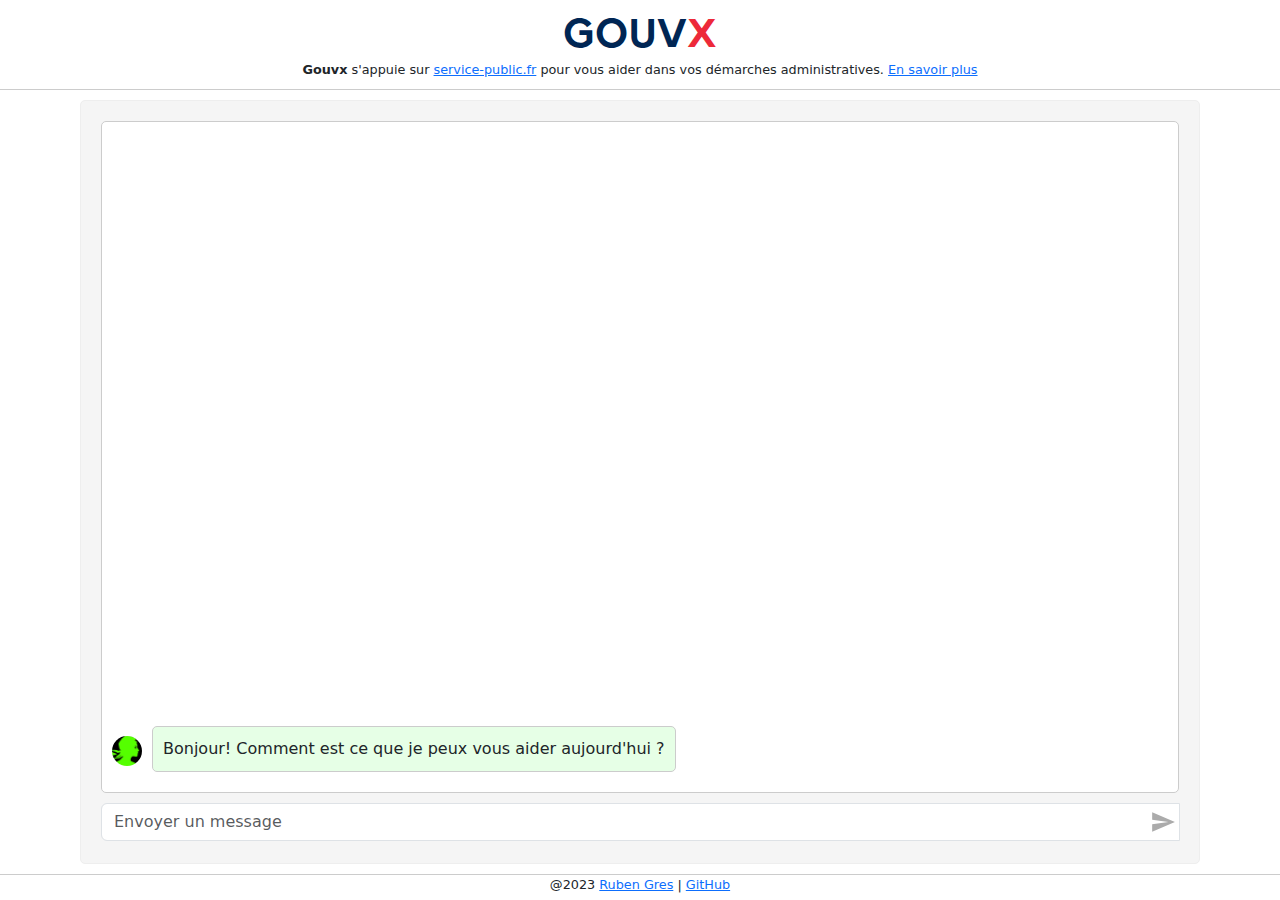
<file: index.html>
<!DOCTYPE html>
<html lang="en">
    <head>
        <meta charset="UTF-8">
        <meta name="viewport" content="width=device-width, initial-scale=1.0">
        <title>GouvX</title>
        <link rel="shortcut icon" type="image/png" href="favicon.png">
        <link href="https://cdn.jsdelivr.net/npm/bootstrap@5.3.0/dist/css/bootstrap.min.css" rel="stylesheet">
        <link href="style.css" rel="stylesheet">
        <script src="https://cdn.jsdelivr.net/npm/bootstrap@5.3.0/dist/js/bootstrap.bundle.min.js"></script>
    </head>
<body>

<div class="full-screen-container">
  <header>
    <div class="gouvx-logo">gouv<red>x</red></div>
    <div class="info-box">
        <b>Gouvx</b> s'appuie sur <a href="https://www.service-public.fr">service-public.fr</a> pour vous aider dans
        vos démarches administratives.
        <a href="#about" data-bs-toggle="modal" data-bs-target="#overlayModal">En&nbsp;savoir&nbsp;plus</a>
    </div>
  </header>

  <div class="content container">

    <div class="chat-container">

        <div class="chat-box" id="chat-box">
            <!-- chat box where all the messages will be displayed -->

            <div class="message-box bot">
                <div class="bot">
                    <div class="profile-pic"></div>
                    <div class="message">
                        Bonjour! Comment est ce que je peux vous aider aujourd'hui ?
                    </div>
                </div>
            </div>

        </div>

        <div class="input-group">
            <input class="form-control" placeholder="Envoyer un message" id="user-input"></input>
            <div class="input-group-append">
                <button class="btn btn-primary" type="button" id="send-btn">
                    <svg class="main_arrow" viewBox="0 0 24 24" xmlns="http://www.w3.org/2000/svg" class="send-icon">
                        <path d="M2.01 21L23 12 2.01 3 2 10l15 2-15 2 .01 7z"/>
                        <path d="M0 0h24v24H0z" fill="none" />
                    </svg>
                </button>
            </div>
        </div>
    </div>

  </div>

    <div class="modal fade" id="overlayModal" tabindex="-1" aria-labelledby="overlayModalLabel" aria-hidden="true">
        <div class="modal-dialog modal-dialog-centered modal-lg">
            <div class="modal-content">
                <div class="modal-header">
                    <h5 class="modal-title" id="overlayModalLabel">Qu'est ce que gouvx ?</h5>
                    <button type="button" class="btn-close" data-bs-dismiss="modal" aria-label="Close"></button>
                </div>
                <div class="modal-body">
                    <b> Gouvx </b> est un assistant qui facilite l'accés à l'information des sites gouvernementaux français

                    <br>

                    <b>Ce n'est pas un outil officiel du gouvernement</b>

                    <br><br>
                    
                    Actuellement il se base seulement sur <a
                    href="https://www.service-public.fr">service-public.fr</a>
                    mais dans le futur il serait étendu à code.travail.gouv.fr, legifrance.gouv.fr, vie-publique.fr, etc.
                    L'objectif est de favoriser une meilleure compréhension des sujets traités par le
                    gouvernement, d'encourager la réflexion citoyenne et de simplifier les démarchesadministratives
                    <br><br>
                    En mettant en œuvre des modèles de langage avancés (LLM), le projet aspire également à démontrer
                    l'utilité démocratique de ces technologies émergentes. L'entièreté du code source est accessible librement sur <a
                        href="https://github.com/gouvx" target="_blank"> Github</a>

                    <br><br>

                    Si le projet vous intéresse vous pouvez me contacter par mail à l'adresse <a
                        href="mailto:ruben.gres@proton.net">rubengres@proton.net</a>
                </div>
            </div>
        </div>
    </div>

    <footer>
        @2023 <a href="https://rubengr.es">Ruben Gres</a> | <a href="https://github.com/gouvx" target="_blank">GitHub</a>
    </footer>
</div>

<script src="chatbot.js"></script>

</body>

</html>
</file>
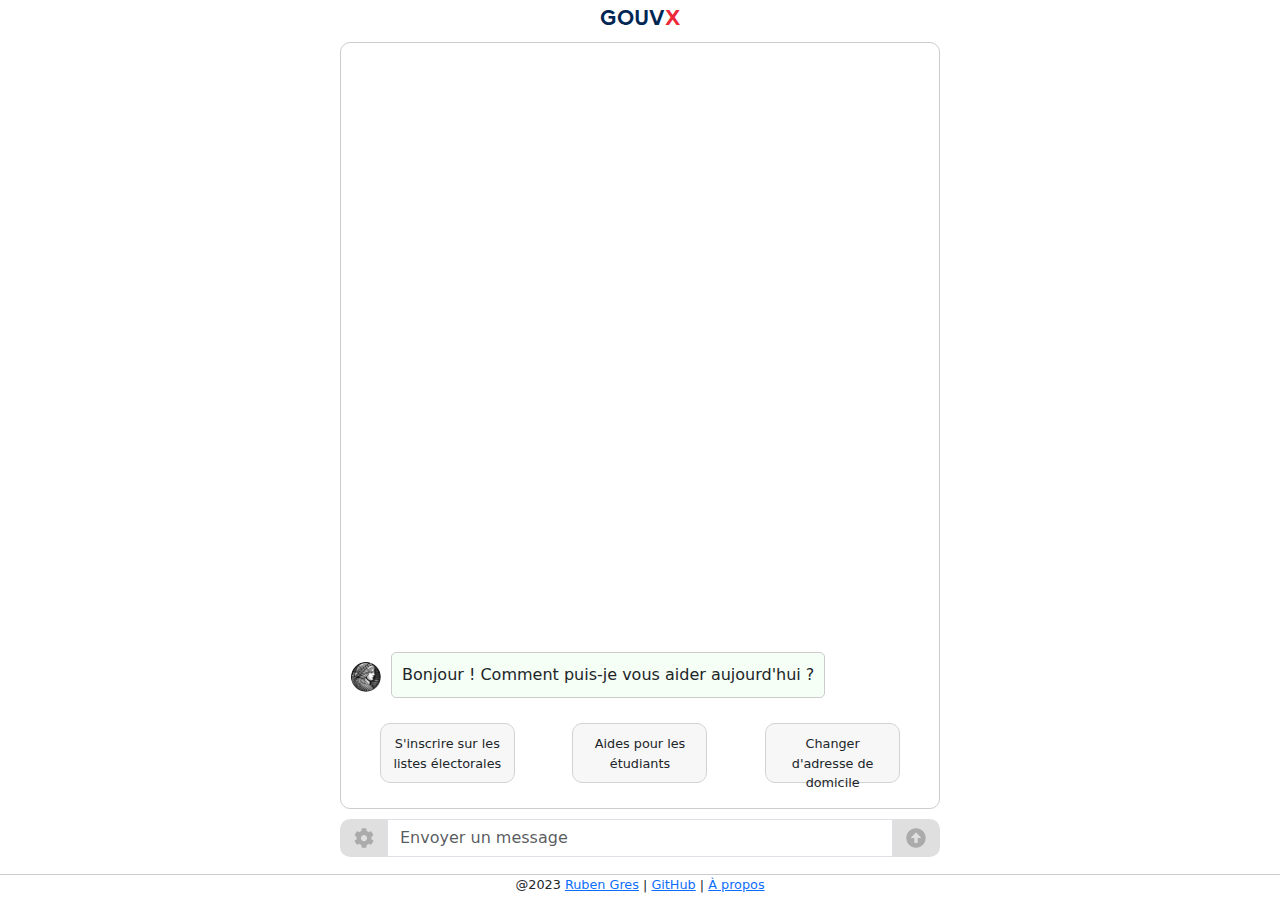
<file: webui/index.html>
<!DOCTYPE html>
<html lang="en">
    <head>
        <meta charset="UTF-8">
        <meta name="viewport" content="width=device-width, initial-scale=1.0">
        <title>GouvX</title>
        <link rel="shortcut icon" type="image/png" href="favicon.png">
        <link rel="stylesheet" href="https://cdn.jsdelivr.net/npm/bootstrap@5.3.0/dist/css/bootstrap.min.css">
        <link rel="stylesheet" href="style.css">
        <link rel="stylesheet" href="https://cdnjs.cloudflare.com/ajax/libs/font-awesome/6.0.0-beta3/css/all.min.css">
        <script src="https://cdn.jsdelivr.net/npm/bootstrap@5.3.0/dist/js/bootstrap.bundle.min.js"></script>

        <!-- Google tag (gtag.js) -->
        <script async src="https://www.googletagmanager.com/gtag/js?id=AW-16920876774">
        </script>
        <script>
          window.dataLayer = window.dataLayer || [];
          function gtag(){dataLayer.push(arguments);}
          gtag('js', new Date());
        
          gtag('config', 'AW-16920876774');
        </script>
    </head>
<body>

<div class="full-screen-container">

    <header>
        <a href="https://www.gouvx.fr/" class="gouvx-logo">gouv<red>x</red></a>
    </header>
    
  <div class="content">

    <div class="chat-container">
        <div class="chat-box" id="chat-box">
            <!-- chat box where all the messages will be displayed -->

            <div class="suggestions">
                <div onclick="ask_gouvx(this.innerHTML)">S'inscrire sur les listes électorales</div>    
                <div onclick="ask_gouvx(this.innerHTML)">Aides pour les étudiants</div>    
                <div onclick="ask_gouvx(this.innerHTML)">Changer d'adresse de domicile</div>
            </div>

            <div class="message-box bot">
                <div class="bot">
                    <div class="profile-pic gpt3"></div>
                    <div class="message">
                        Bonjour ! Comment puis-je vous aider aujourd'hui ? 
                    </div>
                </div>
            </div>

        </div>

        <div class="input-group">
            <button href="#settings" data-bs-toggle="modal" data-bs-target="#overlaySettings" class="params-icons" type="button" id="params-btn">
                <svg xmlns="http://www.w3.org/2000/svg" height="20" width="20" viewBox="0 0 512 512"><!--!Font Awesome Free 6.5.1 by @fontawesome - https://fontawesome.com License - https://fontawesome.com/license/free Copyright 2023 Fonticons, Inc.--><path d="M487.4 315.7l-42.6-24.6c4.3-23.2 4.3-47 0-70.2l42.6-24.6c4.9-2.8 7.1-8.6 5.5-14-11.1-35.6-30-67.8-54.7-94.6-3.8-4.1-10-5.1-14.8-2.3L380.8 110c-17.9-15.4-38.5-27.3-60.8-35.1V25.8c0-5.6-3.9-10.5-9.4-11.7-36.7-8.2-74.3-7.8-109.2 0-5.5 1.2-9.4 6.1-9.4 11.7V75c-22.2 7.9-42.8 19.8-60.8 35.1L88.7 85.5c-4.9-2.8-11-1.9-14.8 2.3-24.7 26.7-43.6 58.9-54.7 94.6-1.7 5.4 .6 11.2 5.5 14L67.3 221c-4.3 23.2-4.3 47 0 70.2l-42.6 24.6c-4.9 2.8-7.1 8.6-5.5 14 11.1 35.6 30 67.8 54.7 94.6 3.8 4.1 10 5.1 14.8 2.3l42.6-24.6c17.9 15.4 38.5 27.3 60.8 35.1v49.2c0 5.6 3.9 10.5 9.4 11.7 36.7 8.2 74.3 7.8 109.2 0 5.5-1.2 9.4-6.1 9.4-11.7v-49.2c22.2-7.9 42.8-19.8 60.8-35.1l42.6 24.6c4.9 2.8 11 1.9 14.8-2.3 24.7-26.7 43.6-58.9 54.7-94.6 1.5-5.5-.7-11.3-5.6-14.1zM256 336c-44.1 0-80-35.9-80-80s35.9-80 80-80 80 35.9 80 80-35.9 80-80 80z"/></svg>
            </button>
            <input class="form-control" placeholder="Envoyer un message" id="user-input"></input>
            <button class="params-icons" type="button" id="send-btn">
                <svg xmlns="http://www.w3.org/2000/svg" height="20" width="20" viewBox="0 0 512 512"><!--!Font Awesome Free 6.5.1 by @fontawesome - https://fontawesome.com License - https://fontawesome.com/license/free Copyright 2023 Fonticons, Inc.--><path d="M8 256C8 119 119 8 256 8s248 111 248 248-111 248-248 248S8 393 8 256zm292 116V256h70.9c10.7 0 16.1-13 8.5-20.5L264.5 121.2c-4.7-4.7-12.2-4.7-16.9 0l-115 114.3c-7.6 7.6-2.2 20.5 8.5 20.5H212v116c0 6.6 5.4 12 12 12h64c6.6 0 12-5.4 12-12z"/></svg>
            </button>
        </div>
        
    </div>

    <div class="browser-container" id="browser">
        <iframe src=""></iframe>
        <div class="share-button" onclick="close_browser()">
            <i class="fa-solid fa-xmark"></i>
        </div>
    </div>

  </div>

    <div class="modal fade" id="overlayAbout" tabindex="-1" aria-labelledby="overlayAboutLabel" aria-hidden="true">
        <div class="modal-dialog modal-dialog-centered modal-lg">
            <div class="modal-content">
                <div class="modal-header">
                    <h5 class="modal-title" id="overlayAboutLabel">Qu'est ce que GouvX ?</h5>
                    <button type="button" class="btn-close" data-bs-dismiss="modal" aria-label="Close"></button>
                </div>
                <div class="modal-body">
                    <b> GouvX </b> est un assistant qui facilite l'accés à l'information des sites gouvernementaux français

                    <br>

                    <b>Ce n'est pas un outil officiel du gouvernement</b>

                    <br><br>
                    
                    Actuellement il se base seulement sur <a
                    href="https://www.service-public.fr">service-public.fr</a>
                    mais dans le futur il serait étendu à code.travail.gouv.fr, legifrance.gouv.fr, vie-publique.fr, etc.
                    L'objectif est de favoriser une meilleure compréhension des sujets traités par le
                    gouvernement, d'encourager la réflexion citoyenne et de simplifier les démarches administratives
                    <br><br>
                    En mettant en œuvre des modèles de langage avancés (LLM), le projet aspire également à démontrer
                    l'utilité démocratique de ces technologies émergentes. L'entièreté du code source est accessible librement sur <a
                        href="https://github.com/RubenGres/GouvX" target="_blank"> Github</a>

                    <br><br>

                    Si le projet vous intéresse vous pouvez me contacter par mail à l'adresse <a
                        href="mailto:ruben.gres@proton.net">ruben.gres@proton.net</a>
                </div>
            </div>
        </div>
    </div>

    <div class="modal fade" id="overlaySettings" tabindex="-1" aria-labelledby="overlaySettingsLabel" aria-hidden="true">
        <div class="modal-dialog modal-dialog-centered modal-lg">
            <div class="modal-content">
                <div class="modal-header">
                    <h5 class="modal-title" id="overlaySettingsLabel">Paramètres</h5>
                    <button type="button" class="btn-close" data-bs-dismiss="modal" aria-label="Close"></button>
                </div>
                <div class="modal-body">
                    <div class="d-flex justify-content-around align-items-center">
                        <div>
                            <label for="modelSelect"><b>Modèle:</b></label>
                            <select id="modelSelect" class="form-select">
                                <!-- value is if we use vLLM or not -->
                                <option value="gpt3">ChatGPT 3.5</option>
                                <option value="albert">Albert</option>
                            </select>
                        </div>

                        <div id="sources" class="mt-3">
                            <label><b>Sources:</b></label>

                            <div>
                                <input type="checkbox" id="servicepublic" name="servicepublic" checked />
                                <label for="servicepublic">service-public.fr</label>
                            </div>
                        
                            <div>
                                <input type="checkbox" id="legifrance" name="legifrance" disabled/>
                                <label for="legifrance" disabled>legifrance.gouv.fr</label>
                            </div>
                        </div>
                    </div>
                    
                </div>
            </div>
        </div>
    </div>

    <footer>
        @2023 <a href="https://rubengr.es">Ruben Gres</a> | <a href="https://github.com/RubenGres/GouvX" target="_blank">GitHub</a> | <a href="#about" data-bs-toggle="modal" data-bs-target="#overlayAbout">À&nbsp;propos</a>

    </footer>
</div>

<script src="chatbot.js"></script>

</body>

</html>
</file>
<file: style.css>
/* Set the body and html to height 100% to allow our container to be full height */
  html, body {
    height: 100%;
    margin: 0;
    padding: 0;
  }

  /* loading animation */
  @keyframes spin {
    0% {
      transform: rotate(0deg);
    }
    100% {
      transform: rotate(360deg);
    }
  }
  
  .loading {
    border: 4px solid #eeeeee;
    border-top: 4px solid hsl(120, 100%, 30%);
    border-radius: 50%;
    width: 20px;
    height: 20px;
    animation: spin 2s linear infinite;
    visibility: hidden;
  }
  
  .loading.display {
    visibility: visible;
  }
  

  /* Set our container to display flex which will help in alignment */
  .full-screen-container {
    display: flex;
    flex-direction: column;
    height: 100%;
  }

  /* Header and footer */
  header, footer {
    text-align: center;
  }

  header {
    border-bottom: solid 1px rgba(0, 0, 0, 0.2);
    padding-bottom: 10px;
  }

  footer {
    border-top: solid 1px rgba(0, 0, 0, 0.2);
    font-size: 0.8em;
    height: 2em;
  }

  /* info box */
  .info-box {
    text-align: center;
    width: 100%;
    font-size: 0.8em;
  }

  /* main content */
  .content {
    flex: 1; /* Flex value 1 will make it take the available space between header and footer */
    overflow-y: auto; /* Adds scroll to the content div if content overflows */
    padding: 10px;
  }

  .chat-container {
    height: 100%;
    padding: 20px;
    border: 1px solid #eeeeee;
    background-color: rgb(245, 245, 245);
    border-radius: 5px;
    padding-bottom: 70px;
  }

  /* chat box */
  .chat-box {
    display: flex;
    flex-direction: column-reverse;
    background-color: white;
    border: 1px solid #ccc;
    border-radius: 5px;
    padding: 10px;
    margin-bottom: 10px;
    height: 100%;
    overflow-y: scroll;
    overflow-x: hidden;
  }
  
  /* messages */
  .message-box .bot,.user {
    display: flex;
    margin-bottom: 10px;
  }

  .message-box.bot {
    align-self: flex-start;
  }
  
  .message-box.user {
    align-self: flex-end;
  }
  
  .message-box .sources {
    font-size: 0.7em;
    margin-left: 40px;
  }
  
  /* profile pictures */
  .profile-pic {
    margin-top: 10px;
    width: 30px;
    height: 30px;
    min-width: 30px;
    min-height: 30px;
    border-radius: 100%;
  }
  
  .bot .profile-pic {
    background-image: url('favicon.png');
    background-size: cover;
    margin-right: 10px;
  }
  
  .user .profile-pic {
    background-color: #5c9ee4; /* change color as needed */
    background-size: cover;
    margin-left: 10px;
  }
  
  .message {
    padding: 10px;
    border: 1px solid hsl(0, 0%, 80%);
    border-radius: 5px;
    overflow-wrap: break-word;
  }
  
  .bot .message {
    background-color: hsl(120, 100%, 95%);
  }
  
  .user .message {
    background-color: hsl(192, 91%, 95%);
  }
  

  /* inputs */
  .input-group {
    width: 100%;
    position: relative;
  }
  
  .input-group input {
    height: auto;
  }
  
  .input-group-append button {
    background-color: #ffffff;
  }

  .input-group-append button {
    background-color: #ffffff;
    border: 0;
  }

  .input-group-append button:hover {
    background-color: #ffffff;
  }

  .main_arrow {
    fill: rgb(171, 171, 171);
  }

  .main_arrow:hover {
    fill: rgb(133, 133, 133);
  }

  #send-btn {
    position: absolute;
    height: 2.29em;
    width: 2em;
    right: 0;
    bottom: 1px;
    padding: 3px;
    display: flex;
    justify-content: center;
    align-items: center;
    z-index: 10;
  }

  /* logo */
  .gouvx-logo {
    font-family: marriane;
    text-transform: uppercase;
    text-align: center;
    font-size: 2.5em;
    color: #002654;
  }
  
  .gouvx-logo red{
      color: #ED2939;
  }
  
  .gouvx-logo blue{
    color: #0000ff;
  }

  @font-face {
    font-family: marriane;
    src: url(fonts/Marianne-Bold.woff);
    font-weight: bold;
  }
</file>
<file: webui/style.css>
/* Set the body and html to height 100% to allow our container to be full height */
  html, body {
    height: 100%;
    margin: 0;
    padding: 0;
  }

  /* loading animation */
  @keyframes spin {
    0% {
      transform: rotate(0deg);
    }
    100% {
      transform: rotate(360deg);
    }
  }

  input[type="checkbox"]:disabled + label {
    color: grey;
  }

  input[type="checkbox"]:hover + label {
    cursor: pointer;
  }

  select:hover{
    cursor: pointer;
  }

  .loading {
    border: 4px solid #eeeeee;
    border-top: 4px solid hsl(120, 100%, 30%);
    border-radius: 50%;
    width: 20px;
    height: 20px;
    animation: spin 2s linear infinite;
    visibility: hidden;
  }
  
  .loading.display {
    visibility: visible;
  }
  

  /* Set our container to display flex which will help in alignment */
  .full-screen-container {
    display: flex;
    flex-direction: column;
    height: 100%;
  }

  /* Header and footer */
  header, footer {
    text-align: center;
  }

  footer {
    border-top: solid 1px rgba(0, 0, 0, 0.2);
    font-size: 0.8em;
    height: 2em;
  }

  /* info box */
  .info-box {
    text-align: center;
    width: 100%;
    font-size: 0.8em;
  }

  /* main content */
  .content {
    flex: 1; /* Flex value 1 will make it take the available space between header and footer */
    overflow-y: auto; /* Adds scroll to the content div if content overflows */
    padding: 10px;

    display: flex;
    justify-content: center;
    align-items: center;
    flex-direction: row;
  }

  .chat-container {
    height: 100%;
    padding-bottom: 55px;
    max-width: 600px;
    width: 100%;
  }

  /* browser */
  .browser-container {
    visibility: hidden;
    
    opacity: 0; /* Initial opacity for animation */
    width: 0; /* Initial height for animation */
    transition: opacity 0.2s ease-in-out, width 0.2s ease-in-out;
  }
  
  .browser-container.visible {
    visibility: visible;

    position: relative;
    border: 1px solid #bbb;
    border-radius: 9px;
    overflow: clip;
    margin-left: 25px;
    opacity: 1;
    height: 100%;
    width: 65%;
  }

  .browser-container iframe {
    width: 100%;
    height: 100%;
  }

  .highlight-overlay {
    position: absolute;
    top: 0;
    left: 0;
    width: 100%;
    height: 100%;
    background: repeating-linear-gradient(
      45deg,
      #fff5,
      #fff5 10px,
      #ddd5 10px,
      #ddd5 20px
    );
    pointer-events: none; /* Allow interaction with the content below */
    z-index: 1; /* Ensure overlay is on top */
  }

  .share-button {
    position: absolute;
    top: 0;
    right: 0;
    background-color: #fff;
    padding: 6px;
    cursor: pointer;
    display: flex;
    align-items: center;
    justify-content: center;
    z-index: 2;
    width: 40px;
    height: 40px;
  }

  .share-button i {
    font-size: 16px;
    color: #555;
  }

  /* chat box */
  .chat-box {
    display: flex;
    flex-direction: column-reverse;
    background-color: white;
    border: 1px solid #ccc;
    border-radius: 5px;
    padding: 10px;
    margin-bottom: 10px;
    height: 100%;
    overflow-y: auto;
    border-radius: 10px;
    width: 100%;
  }
  
  /* messages */
  .message-box .bot,.user {
    display: flex;
    margin-bottom: 10px;
  }

  .message-box.bot {
    align-self: flex-start;
  }
  
  .message-box.user {
    align-self: flex-end;
  }
  
  .message-box .sources {
    font-size: 0.7em;
    margin-left: 40px;
    margin-bottom: 1em;
  }

  .message-box .sources span {
    color: #5a9afd;
    text-decoration: underline; /* Example link underline */
    padding: 5px; /* Example padding */
    transition: color 0.3s ease; /* Example transition for smooth color change */
  }
  
  .message-box .sources span:hover {
    cursor: pointer;
    color: #3f6caf; /* Example hover color */
  }
  
  /* profile pictures */
  .profile-pic {
    margin-top: 10px;
    width: 30px;
    height: 30px;
    min-width: 30px;
    min-height: 30px;
    border-radius: 100%;
  }
  
  .bot .profile-pic {
    background-size: cover;
    margin-right: 10px;
  }

  .bot .profile-pic.gpt3 {
    background-image: url('icons/gpt3.jpg');
  }

  .bot .profile-pic.albert {
    background-image: url('icons/guillaumetell.jpg');
  }
  
  .user .profile-pic {
    background-color: #5c9ee4; /* change color as needed */
    background-size: cover;
    margin-left: 10px;
  }
  
  .message {
    padding: 10px;
    border: 1px solid hsl(0, 0%, 80%);
    border-radius: 5px;
    overflow-wrap: break-word;
  }
  
  .bot .message {
    background-color: hsl(120, 100%, 98%);
  }
  
  .user .message {
    background-color: hsl(193, 100%, 97%);
  }
  

  /* inputs */
  .input-group {
    width: 100%;
  }
  
  .params-icons {
    background-color: #00000020;
    width: 3em;
    border: 0;
    display: flex;
    justify-content: center;
    align-items: center;
    fill: rgb(171, 171, 171);
    border-radius: 10px;
    &:hover {
      fill: rgb(133, 133, 133);
      transition: 0.2s ease-in-out;
    }
    &:active {
      background-color: #00000036;
      padding-bottom: 7px;
    }
  }

  /* logo */
  .gouvx-logo {
    font-family: marriane;
    text-transform: uppercase;
    text-align: center;
    font-size: 1.3em;
    color: #002654;
    text-decoration: none;
  }
  
  .gouvx-logo red{
      color: #ED2939;
  }
  
  .gouvx-logo blue{
    color: #0000ff;
  }

  @font-face {
    font-family: marriane;
    src: url(fonts/Marianne-Bold.woff);
    font-weight: bold;
  }

  /* params */
  .params {
    width: 500px;
  }

  /* suggestions */
  .suggestions {
    margin: 15px 0;
    display: flex;
    flex-direction: row;
    justify-content: space-around;
  }

  .suggestions div {
    width: 135px;
    height: 60px;
    background-color: rgb(247, 247, 247);
    padding: 10px;
    border: 1px rgb(211, 211, 211) solid;
    text-align: center;
    font-size: 0.8em;
    border-radius: 10px;
    transition: background-color 0.1s ease-in-out;
  }

  .suggestions div:hover {
    cursor: pointer;
    background-color: rgb(240, 240, 240);
  }

  @media (max-width: 600px) {
    .suggestions {
      justify-content: space-between;
      flex-direction: column;
      height: 145px;
      margin: inherit;
    }

    .suggestions div {
      width: 100%;
      height: 40px
    }
  }
</file>
